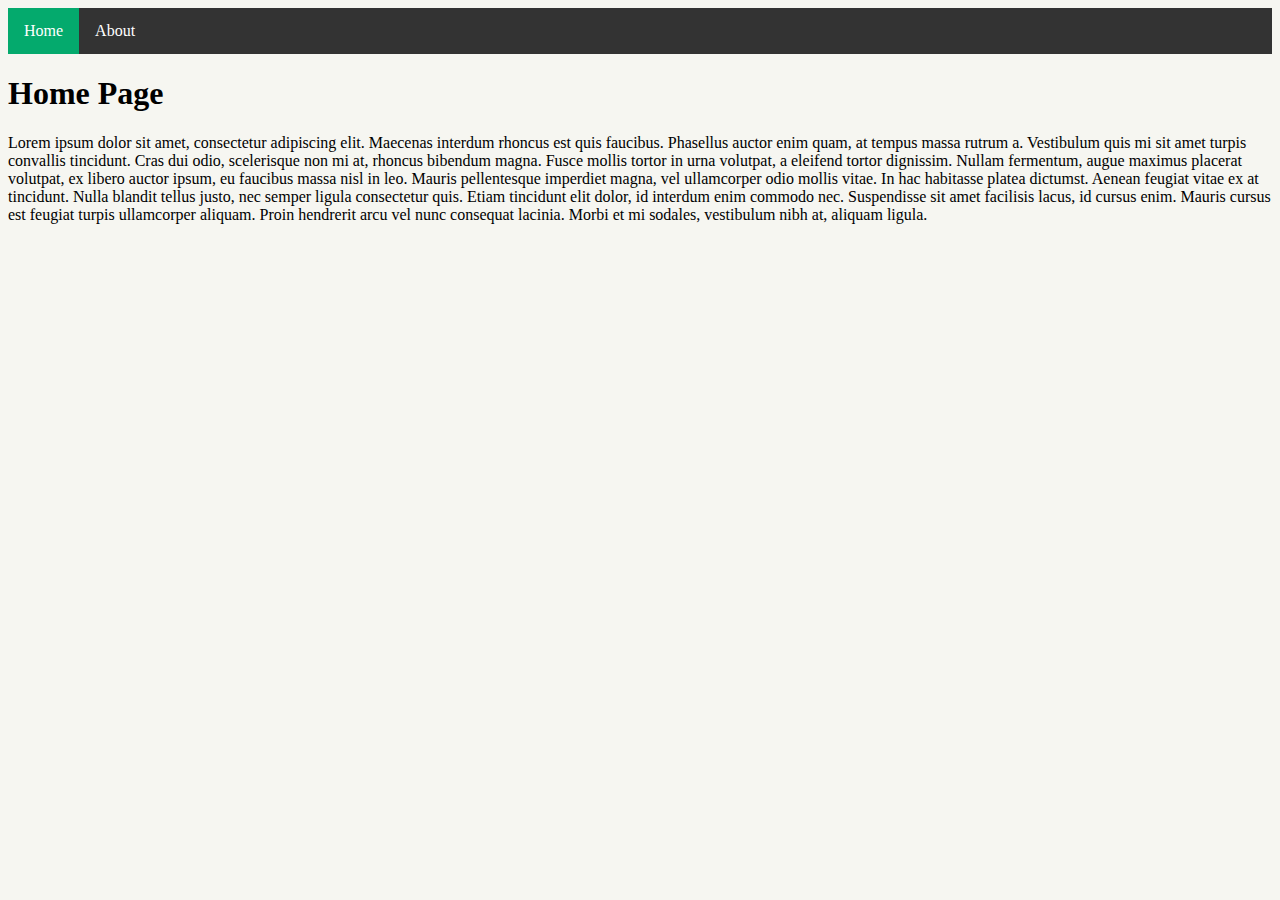
<file: index.html>
<!DOCTYPE html>
<html lang="en">
  <head>
    <meta charset="UTF-8" />
    <meta http-equiv="X-UA-Compatible" content="IE=edge" />
    <meta name="viewport" content="width=device-width, initial-scale=1.0" />
    <title>Web Worker @VictoriousVipin</title>
    <link rel="stylesheet" href="css/style.css" />
    <script src="./js/main.js"></script>
  </head>
  <body>
    <header>
      <nav>
        <ul>
          <li><a href="/" class="active">Home</a></li>
          <li><a href="about.html">About</a></li>
        </ul>
      </nav>
    </header>
    <section>
      <h1>Home Page</h1>
      <p>
        Lorem ipsum dolor sit amet, consectetur adipiscing elit. Maecenas
        interdum rhoncus est quis faucibus. Phasellus auctor enim quam, at
        tempus massa rutrum a. Vestibulum quis mi sit amet turpis convallis
        tincidunt. Cras dui odio, scelerisque non mi at, rhoncus bibendum magna.
        Fusce mollis tortor in urna volutpat, a eleifend tortor dignissim.
        Nullam fermentum, augue maximus placerat volutpat, ex libero auctor
        ipsum, eu faucibus massa nisl in leo. Mauris pellentesque imperdiet
        magna, vel ullamcorper odio mollis vitae. In hac habitasse platea
        dictumst. Aenean feugiat vitae ex at tincidunt. Nulla blandit tellus
        justo, nec semper ligula consectetur quis. Etiam tincidunt elit dolor,
        id interdum enim commodo nec. Suspendisse sit amet facilisis lacus, id
        cursus enim. Mauris cursus est feugiat turpis ullamcorper aliquam. Proin
        hendrerit arcu vel nunc consequat lacinia. Morbi et mi sodales,
        vestibulum nibh at, aliquam ligula.
      </p>
    </section>
  </body>
</html>
</file>
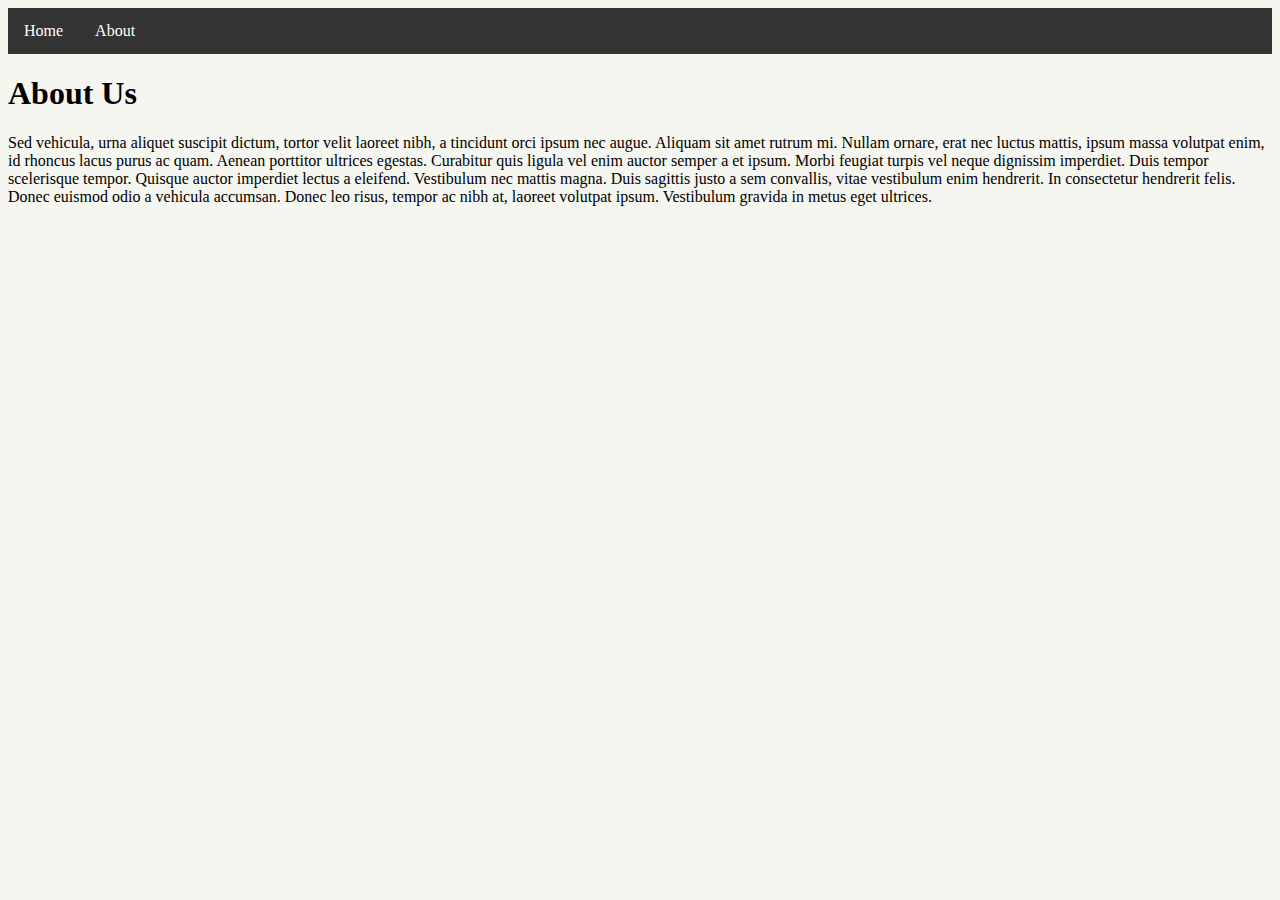
<file: about.html>
<!DOCTYPE html>
<html lang="en">
  <head>
    <meta charset="UTF-8" />
    <meta http-equiv="X-UA-Compatible" content="IE=edge" />
    <meta name="viewport" content="width=device-width, initial-scale=1.0" />
    <title>Web Worker @VictoriousVipin</title>
    <link rel="stylesheet" href="css/style.css" />
    <script src="./js/main.js"></script>
  </head>
  <body>
    <header>
      <nav>
        <ul>
          <li><a href="/">Home</a></li>
          <li><a href="about.html">About</a></li>
        </ul>
      </nav>
    </header>
    <section>
      <h1>About Us</h1>
      <p>
        Sed vehicula, urna aliquet suscipit dictum, tortor velit laoreet nibh, a
        tincidunt orci ipsum nec augue. Aliquam sit amet rutrum mi. Nullam
        ornare, erat nec luctus mattis, ipsum massa volutpat enim, id rhoncus
        lacus purus ac quam. Aenean porttitor ultrices egestas. Curabitur quis
        ligula vel enim auctor semper a et ipsum. Morbi feugiat turpis vel neque
        dignissim imperdiet. Duis tempor scelerisque tempor. Quisque auctor
        imperdiet lectus a eleifend. Vestibulum nec mattis magna. Duis sagittis
        justo a sem convallis, vitae vestibulum enim hendrerit. In consectetur
        hendrerit felis. Donec euismod odio a vehicula accumsan. Donec leo
        risus, tempor ac nibh at, laoreet volutpat ipsum. Vestibulum gravida in
        metus eget ultrices.
      </p>
    </section>
  </body>
</html>
</file>
<file: css/style.css>
body {
    background-color: #f6f6f1;
}

ul {
    list-style-type: none;
    margin: 0;
    padding: 0;
    overflow: hidden;
    background-color: #333;
  }

  ul li {
    float: left;
  }

  ul li a {
    display: inline-block;
    color: white;
    text-align: center;
    padding: 14px 16px;
    text-decoration: none;
  }
  ul li a.active {
    background-color: #04AA6D;
  }
</file>
